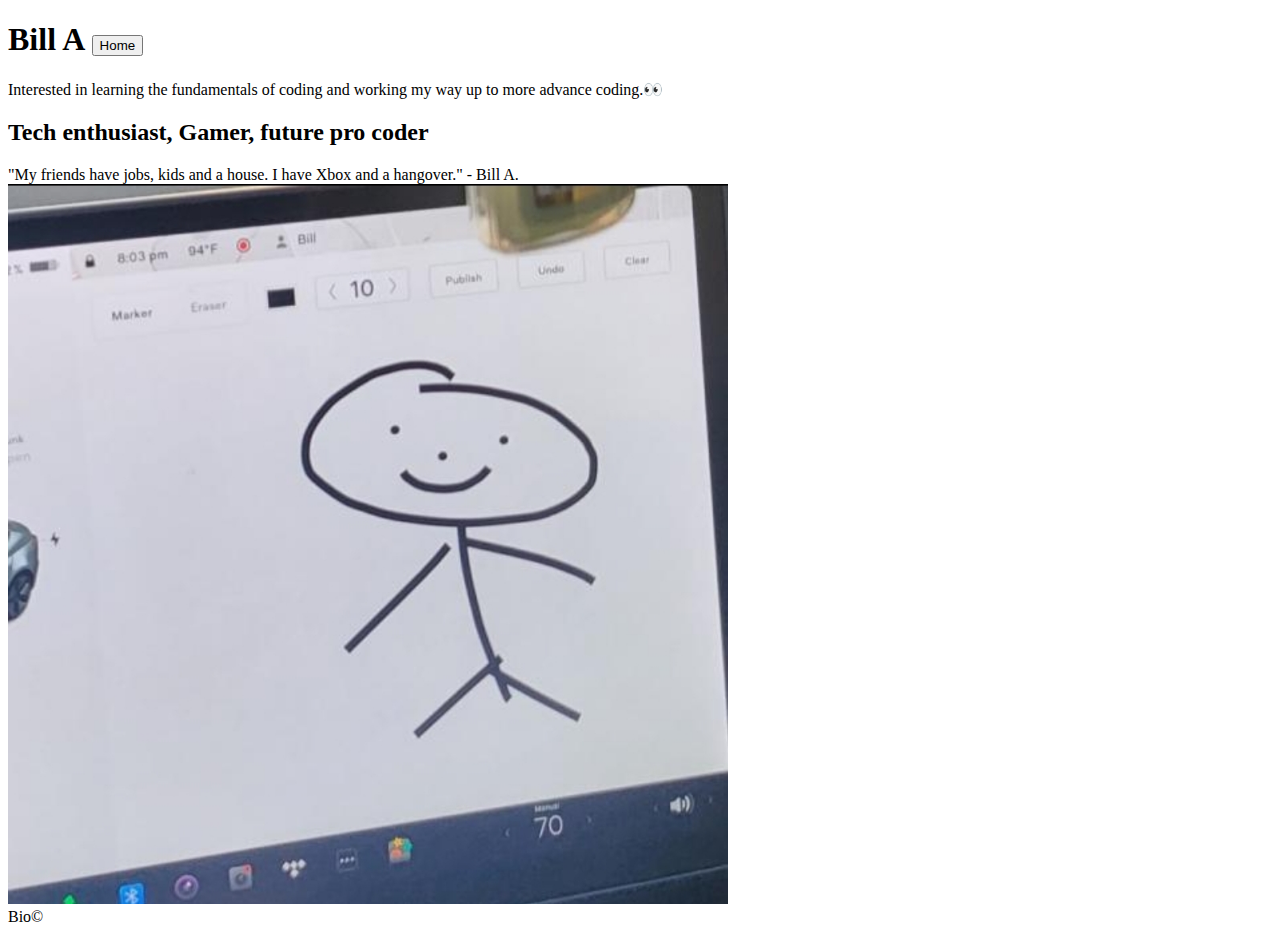
<file: Home.html>
<!DOCTYPE html>
<html lang="en">

<head>
    <meta charset="UTF-8">
    <meta http-equiv="X-UA-Compatible" content="IE=edge">
    <meta name="viewport" content="width=device-width, initial-scale=1.0">
<h1>
    <Title>Home</Title>
    <h1>Bill A
    <button type="submit">Home</button>
</h1>

</head>



<body>
    Interested in learning the fundamentals of coding and working my way up to more advance coding.👀


    <h2>Tech enthusiast, Gamer, future pro coder</h2>





    "My friends have jobs, kids and a house. I have Xbox and a hangover."
    - Bill A. <br>

    <img src="Stick.jpg" alt="Stick figure" height="720" width="720" title="Stick figure">


    <footer>Bio© </footer>

</body>

</html>
</file>
